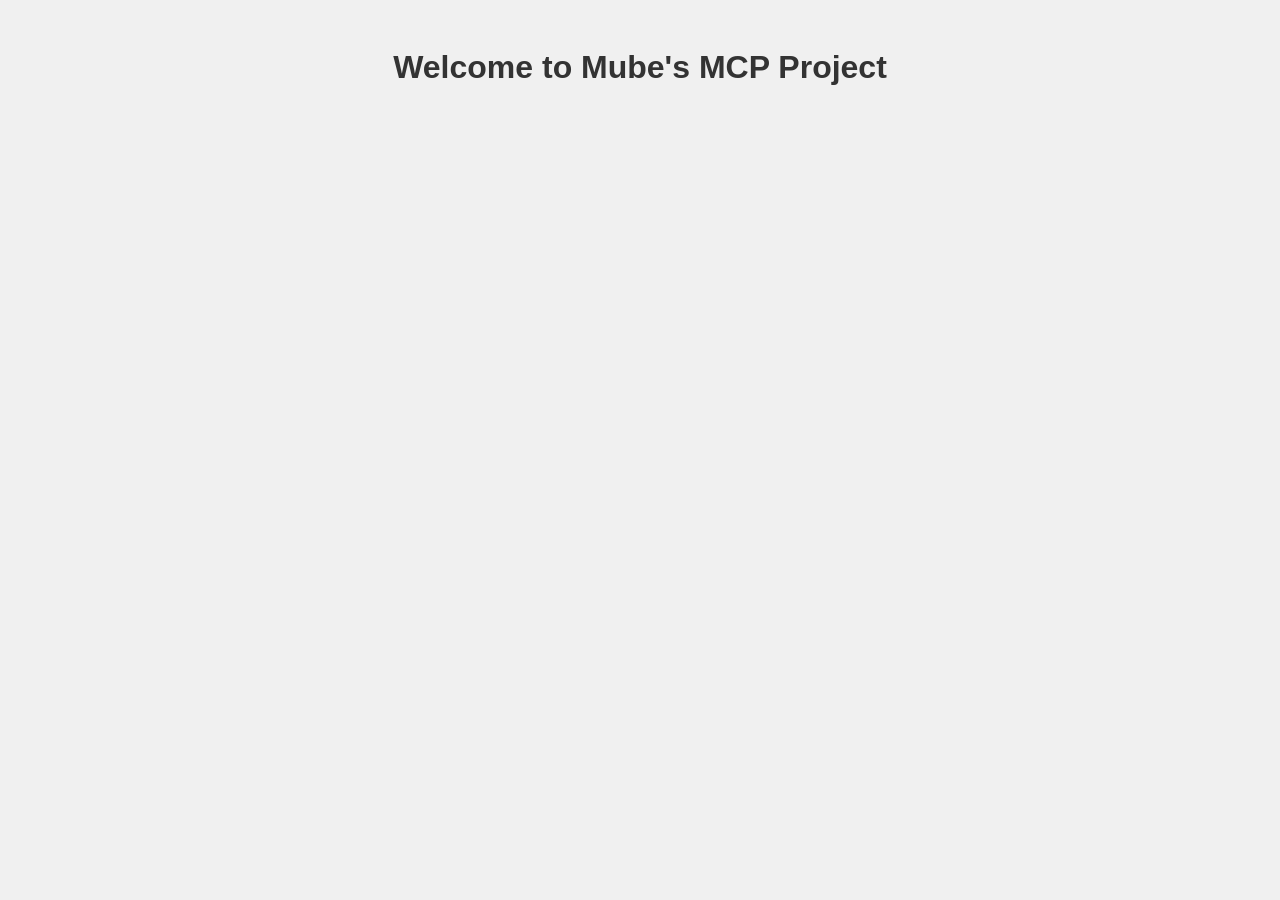
<file: index.html>
<!DOCTYPE html>
<html lang="en">
<head>
    <meta charset="UTF-8">
    <meta name="viewport" content="width=device-width, initial-scale=1.0">
    <title>Welcome to Mube's MCP Project</title>
    <link rel="stylesheet" href="styles.css">
</head>
<body>
    <h1>Welcome to Mube's MCP Project</h1>
    <script src="scripts.js"></script>
</body>
</html>
</file>
<file: styles.css>
body {
    font-family: Arial, sans-serif;
    text-align: center;
    background-color: #f0f0f0;
    padding: 20px;
}

h1 {
    color: #333;
}
```

READ scripts.js

DELETE scripts.js
</file>
